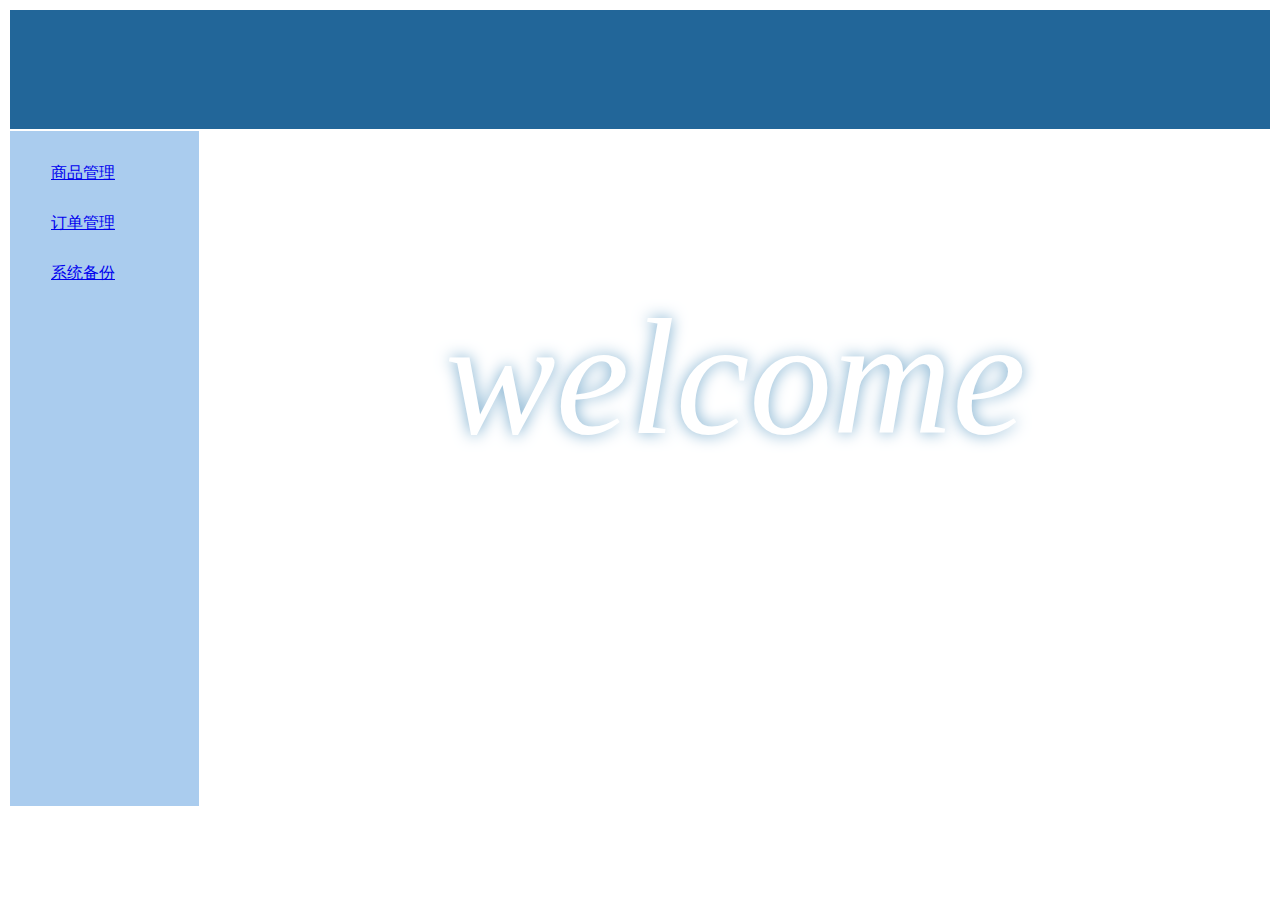
<file: html20200629/index.html>
<!DOCTYPE html>
<html>
	<head>
		<meta charset="utf-8">
		<title></title>
	</head>
	<body >

		<table width="100%" border="0" height="800px">
			
			<tr>
				<td colspan="2" height="15%" style="background-color: #226699;">
					
				</td>
				
			</tr>
			
			<tr>
				<td width="15%" style="background-color: #aaccee;text-align: left;" valign="top" >
					
					<ul style="line-height: 50px;list-style: none;">
						<li>
							<a href="text.html" target="showarea">商品管理</a>
						</li>
						<li>
							<a href="form2.html" target="showarea">订单管理</a>
						</li>
						<li>
							<a href="form1.html" target="showarea">系统备份</a>
						</li>
						
						
					</ul>
					
				</td>
				<td>
					<iframe name="showarea" style="width: 100%;height: 100%;border: 0px;" src="welcome.html"></iframe>
					
					
				</td>
			</tr>
			
			
			
		</table>


	</body>
</html>
</file>
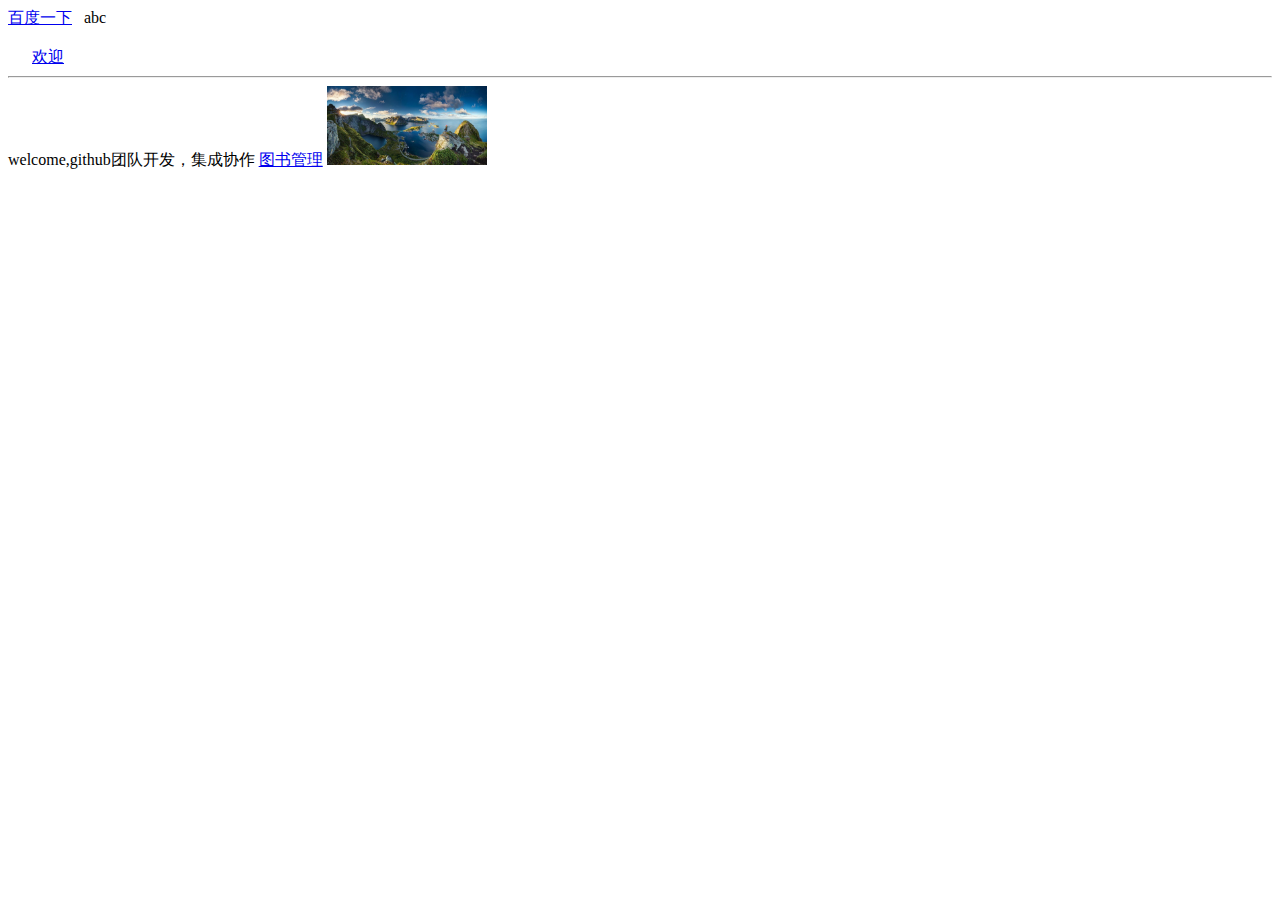
<file: html20200629/a.html>
<!DOCTYPE html>
<html>
	
	<!-- 头信息 : 负责当前页面的具体环境配置 以及 引入外部资源（如css、js等）-->
	<head>
		
		<meta charset="utf-8">
		
		<title>淘宝双十一，周年大庆</title>
		
		
	</head>
	
	<!-- 表现信息 ： 页面具体布局以及结构内容-->
	<body>
		
		
		<!-- 访问互联网资源 href表示访问资源路径，target表示页面打开的‘目的地’-->
		<a href="http://www.baidu.com"  target="im" >百度一下</a> &nbsp; abc
		
		<br />
		
		<!-- <iframe name="im" style="width: 100%; height: 500px;border: 0px;"></iframe> -->
		
		
		<br />
		
		
		
		
		
		&nbsp; &nbsp; &nbsp; 
		<!-- 访问本地资源 -->
		<a href="welcome.html">欢迎</a>
		<hr />
		welcome,github团队开发，集成协作
		<!-- 访问本地目录资源 -->
		<a href="book/msg1.html">图书管理</a>
		
		
		<a href="http://www.taobao.com"><img src="imgs/timg.jpg" width="160px" /></a>
		
		
	
	
		
	</body>
</html>
</file>
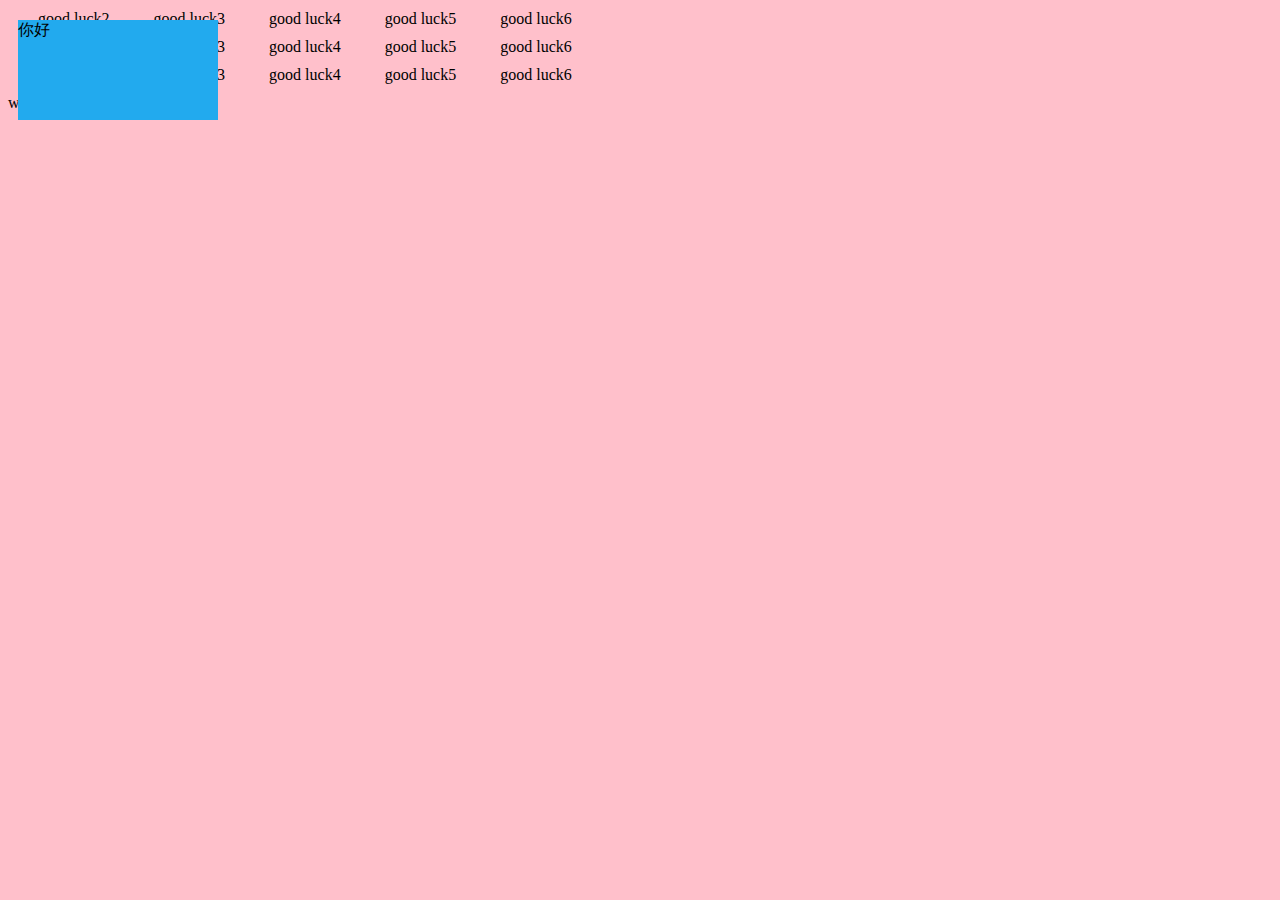
<file: html20200629/cell.html>
<!DOCTYPE html>
<html>
	<head>
		<meta charset="utf-8">
		<title>层布局</title>
		<style>
			div{
				margin: 10px;
			}
			span{
				margin: 20px;
			}
		</style>
	</head>
	<body style="background-color: pink;">
		
		
		
		
		<div style="width: 200px;height: 100px;background-color: #22aaee;position: absolute;opacity: 1;">你好</div>
		
		<div style="width: 900px;" >
			<span style="width: 600px;">good luck2</span>
			<span style="width: 600px;">good luck3</span>
			<span style="width: 600px;">good luck4</span>
			<span style="width: 600px;">good luck5</span>
			<span style="width: 600px;">good luck6</span>
			
		</div>
		<div style="width: 900px;" >
			<span style="width: 600px;">good luck2</span>
			<span style="width: 600px;">good luck3</span>
			<span style="width: 600px;">good luck4</span>
			<span style="width: 600px;">good luck5</span>
			<span style="width: 600px;">good luck6</span>
			
		</div>
		<div style="width: 900px;" >
			<span style="width: 600px;">good luck2</span>
			<span style="width: 600px;">good luck3</span>
			<span style="width: 600px;">good luck4</span>
			<span style="width: 600px;">good luck5</span>
			<span style="width: 600px;">good luck6</span>
			
		</div>
		
		
		
	www
		
		
	</body>
</html>
</file>
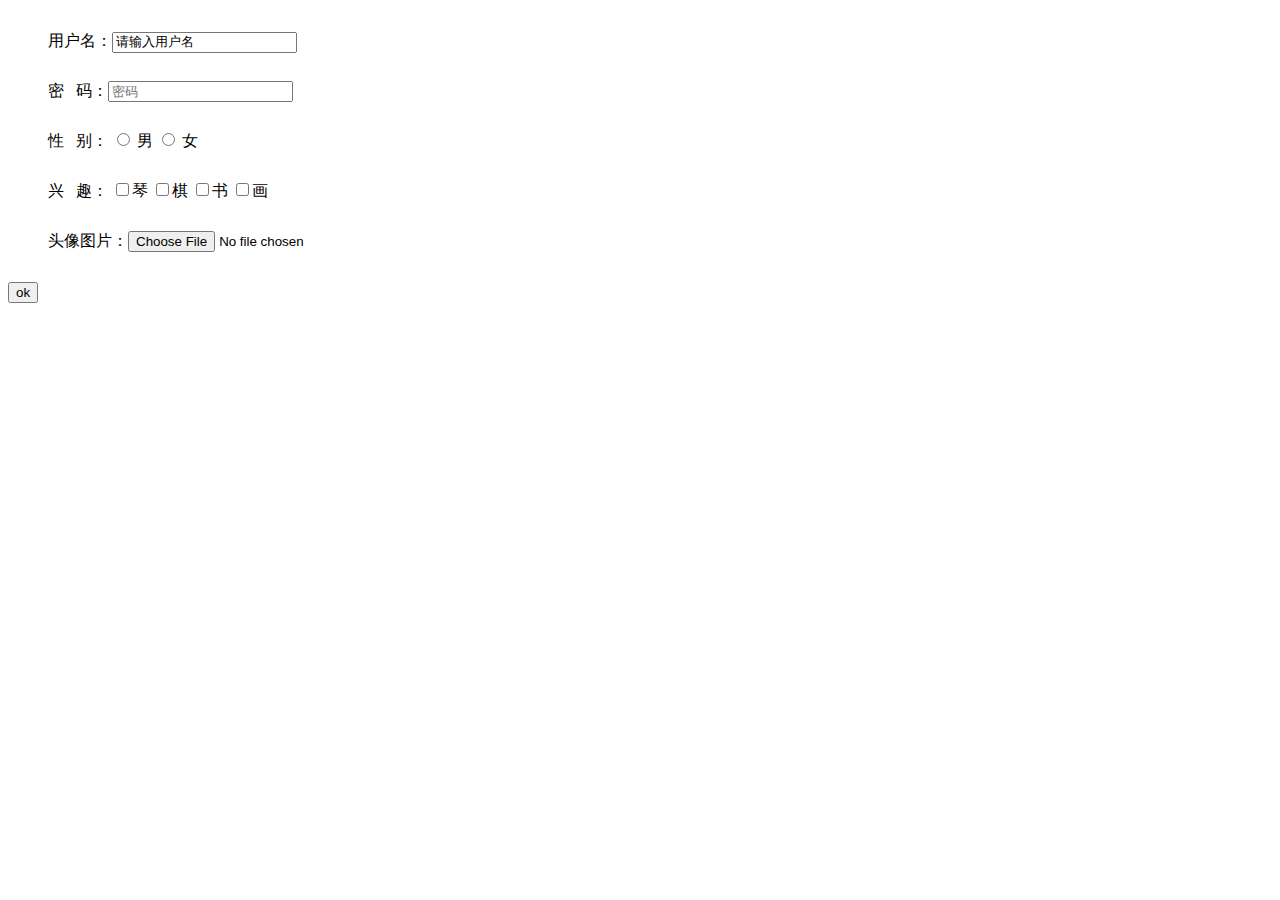
<file: html20200629/form1.html>
<!DOCTYPE html>
<html>
	

	<head>
		
		<meta charset="utf-8">
		
		<title>表单组件</title>
		
		
	</head>
	
	
	<body>
		
		
		<form action="http://www.baidu.com" method="get" >
		
		
			<!-- readonly不能编辑但参与数据提交，disabled组件不能编辑，不参与数据提交 -->
		
		
				<ul style="line-height: 50px;list-style: none;">
					<li>
						用户名：<input type="text" name="user" readonly="readonly"placeholder="请输入用户名" value="请输入用户名" title="您的注册用户名"  />
						
					</li>
					<li>
						密 &nbsp;  码：<input type="password" name="pwd" placeholder="密码"  value="" />
					</li>
					
					<li>
						性 &nbsp; 别：
						
						<label> <input type="radio" value="1" name="sex" /> 男 </label>
						
						<label> <input type="radio" value="2" name="sex" /> 女</label>
						
					</li>
					<li>
						兴 &nbsp; 趣：
						<label><input type="checkbox" name="intres" value="1" />琴</label>
						<label><input type="checkbox" name="intres" value="2" />棋</label>
						<label><input type="checkbox" name="intres" value="3" />书</label>
						<label><input type="checkbox" name="intres" value="4" />画</label>
						
					</li>
					<li>
						
					</li>
					
					<li>
						头像图片：<input type="file" />
						<input type="hidden" name="ids" value="370702222222222"/>
					</li>
					
				</ul>
		
		
		
		
		
				<button>ok</button>
		
		
		
		
			
			
			
		</form>
		
	</body>
	
	<script>
		var index=50;
		window.setInterval(function(){
			index+=10;
			document.getElementById("aa").value=index;
			
		},1000);
		
		
	</script>
	
</html>
</file>
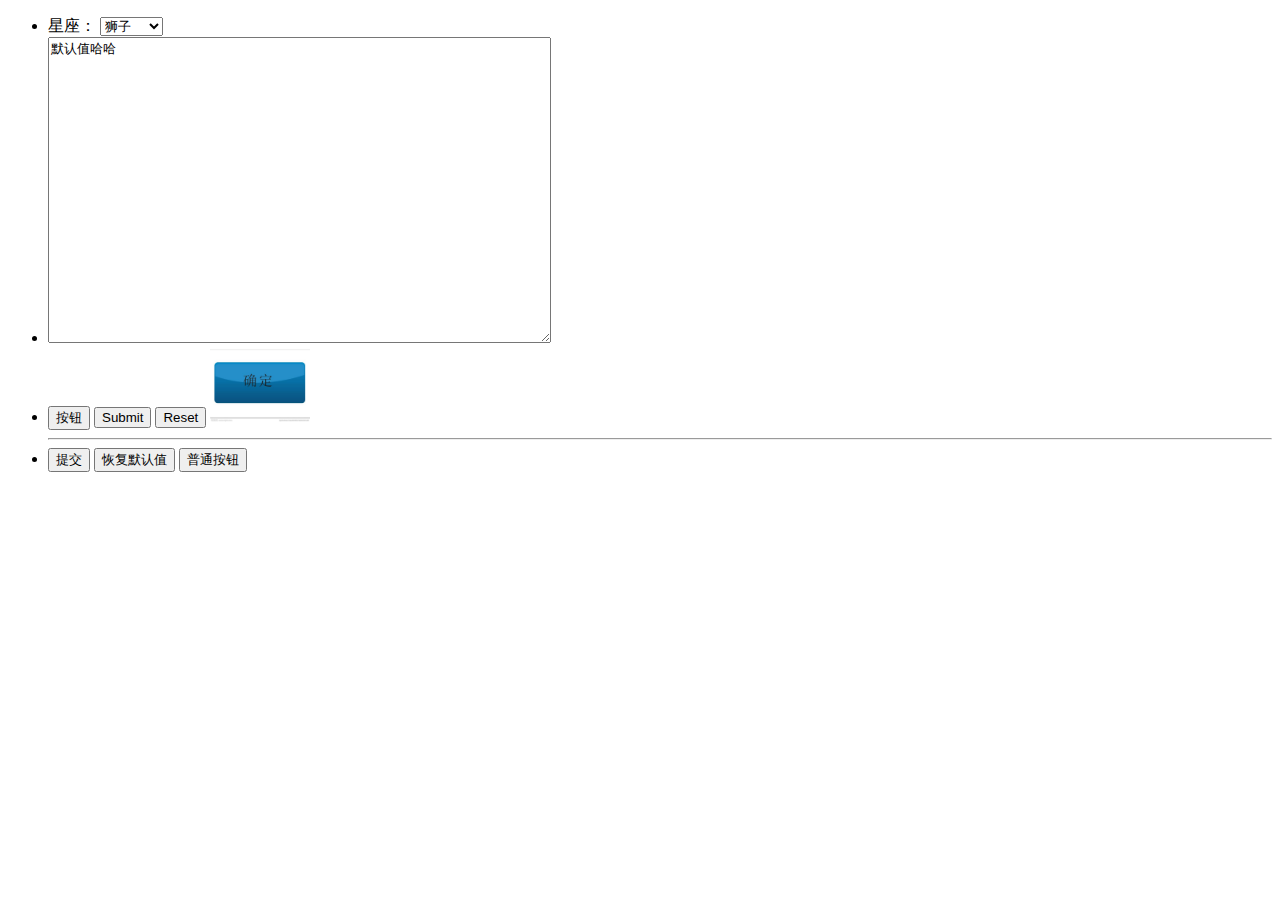
<file: html20200629/form2.html>
<!DOCTYPE html>
<html>
	

	<head>
		
		<meta charset="utf-8">
		
		<title>表单组件2</title>
		
		
	</head>
	
	
	<body>
		
		
		<form action="http://www.baidu.com" method="get" >
		
		
		
				<ul>
					<li>
						星座：
						<select name="star">
							<optgroup label="北方天空">
								<option value="1">白羊</option>
								<option value="2">金牛</option>
								<option value="3">摩羯</option>
								<option value="4">巨蟹</option>
							</optgroup>
							<optgroup label="南方天空">
								<option value="5">双鱼</option>
								<option value="6" selected="selected">狮子</option>
								<option value="7">天秤</option>
								<option value="8">天蝎</option>
							</optgroup>
						</select>
					</li>
					
					<li>
						<textarea rows="20" cols="60" >默认值哈哈</textarea>
					</li>
					<li>
						<input type="button"  value="按钮" />
						<input type="submit" />
						<input type="reset" />
						<input type="image" src="imgs/bt1.jpg" width="100px" />
					</li>
					<li>
						<hr />
						<button>提交</button>
						<button type="reset">恢复默认值</button>
						<button type="button">普通按钮</button>
					</li>
				</ul>
		</form>
		
	</body>
	
	<script>
		
		
	</script>
	
</html>
</file>
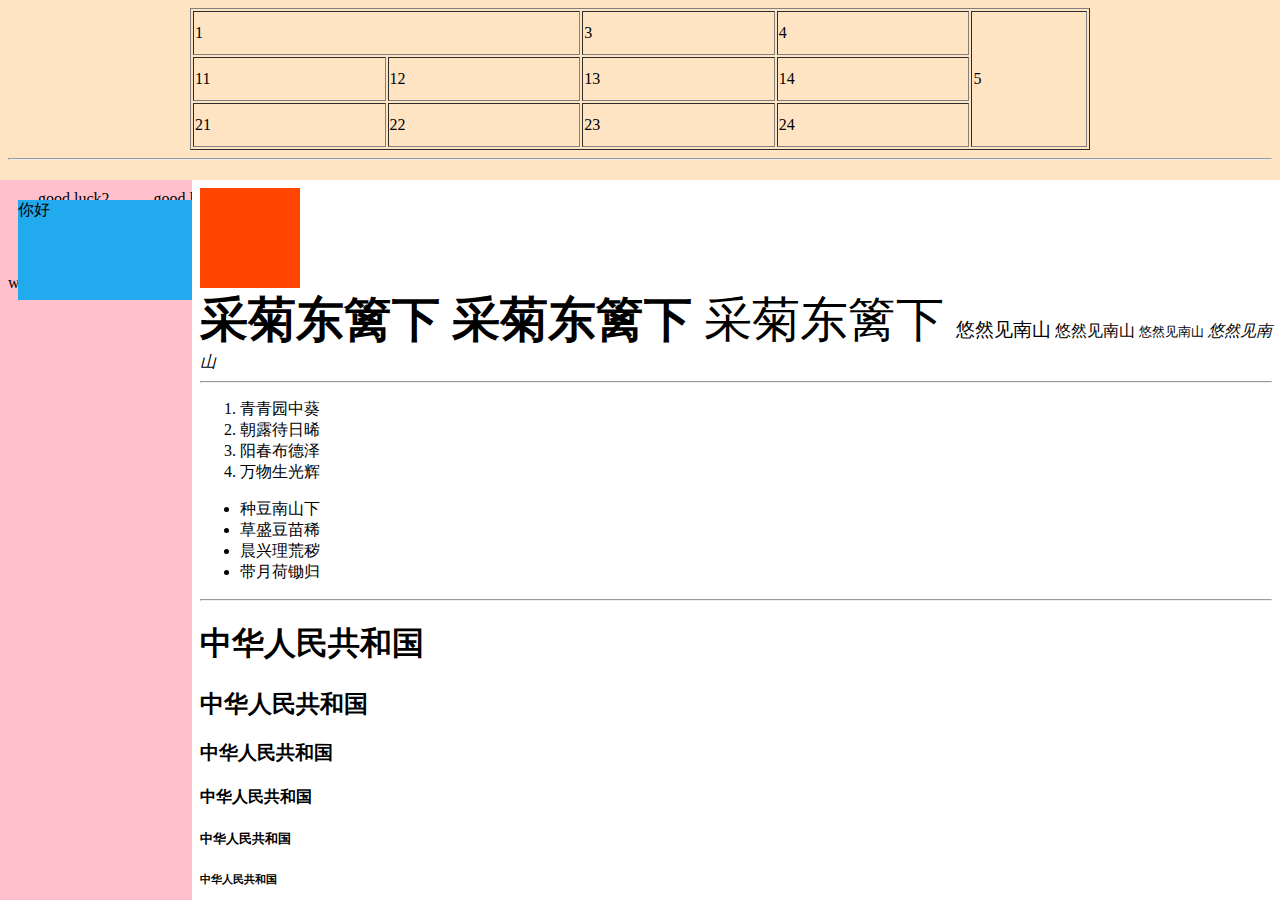
<file: html20200629/main.html>
<!DOCTYPE html>
<html>
	<head>
		<meta charset="utf-8">
		<title>框架布局</title>
	</head>
	
	<frameset rows="20%,*" frameborder="0">
		
		<frame src="table.html" />
		
		<frameset cols="15%,*">
			<frame src="cell.html" />
			<frame src="text.html" />
			
			
		</frameset>
		
		
		
	</frameset>
	
	
</html>
</file>
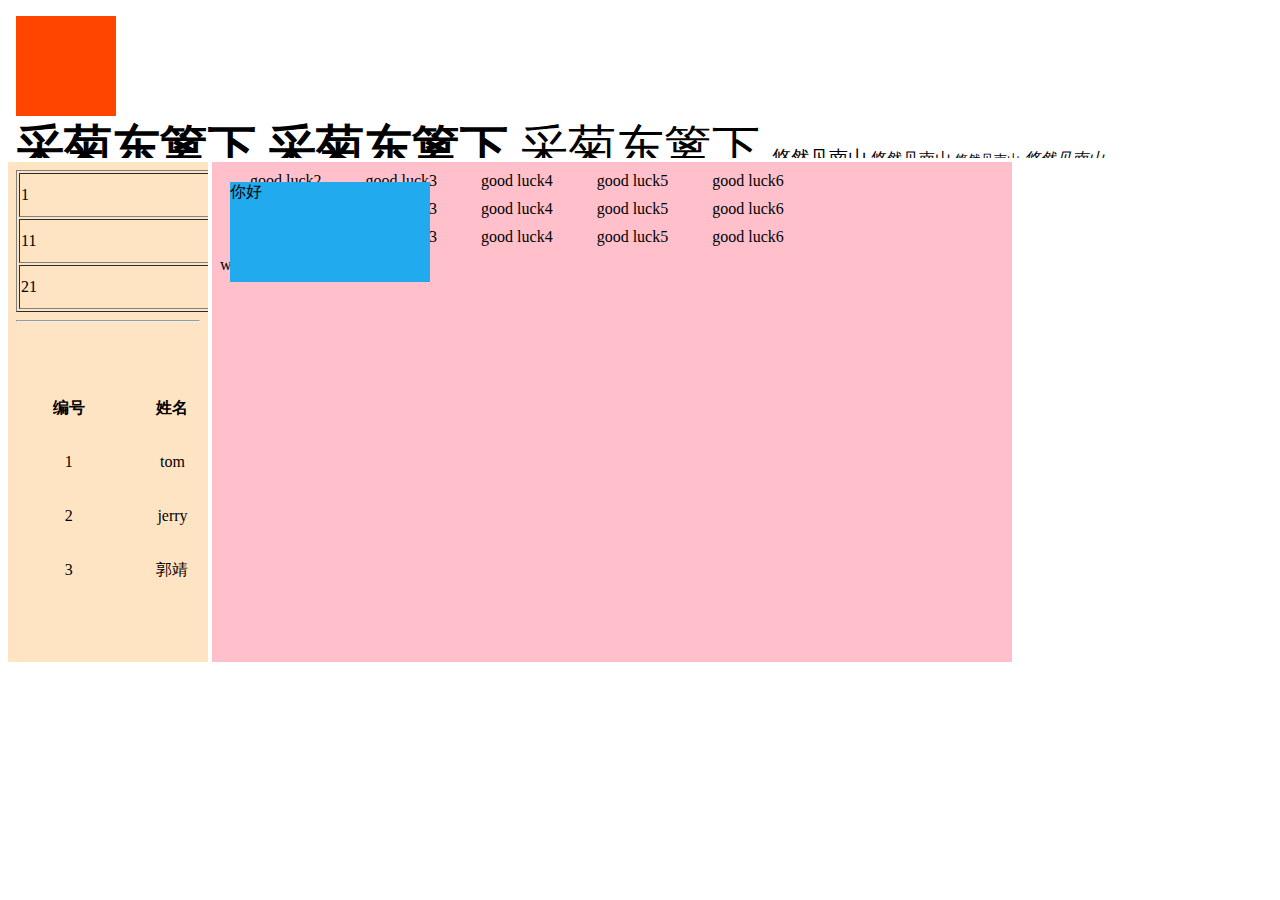
<file: html20200629/main2.html>
<!DOCTYPE html>
<html>
	<head>
		<meta charset="utf-8">
		<title></title>
	</head>
	<body>
		
		
		<iframe src="text.html" style="width: 100%;border: 0px;"></iframe>
		
		<iframe src="table.html" style="width: 200px;border: 0px;height: 500px;" scrolling="no"></iframe>
		
		<iframe src="cell.html" style="width: 800px;border: 0px;height: 500px;" scrolling="no"></iframe>
		
		
	</body>
</html>
</file>
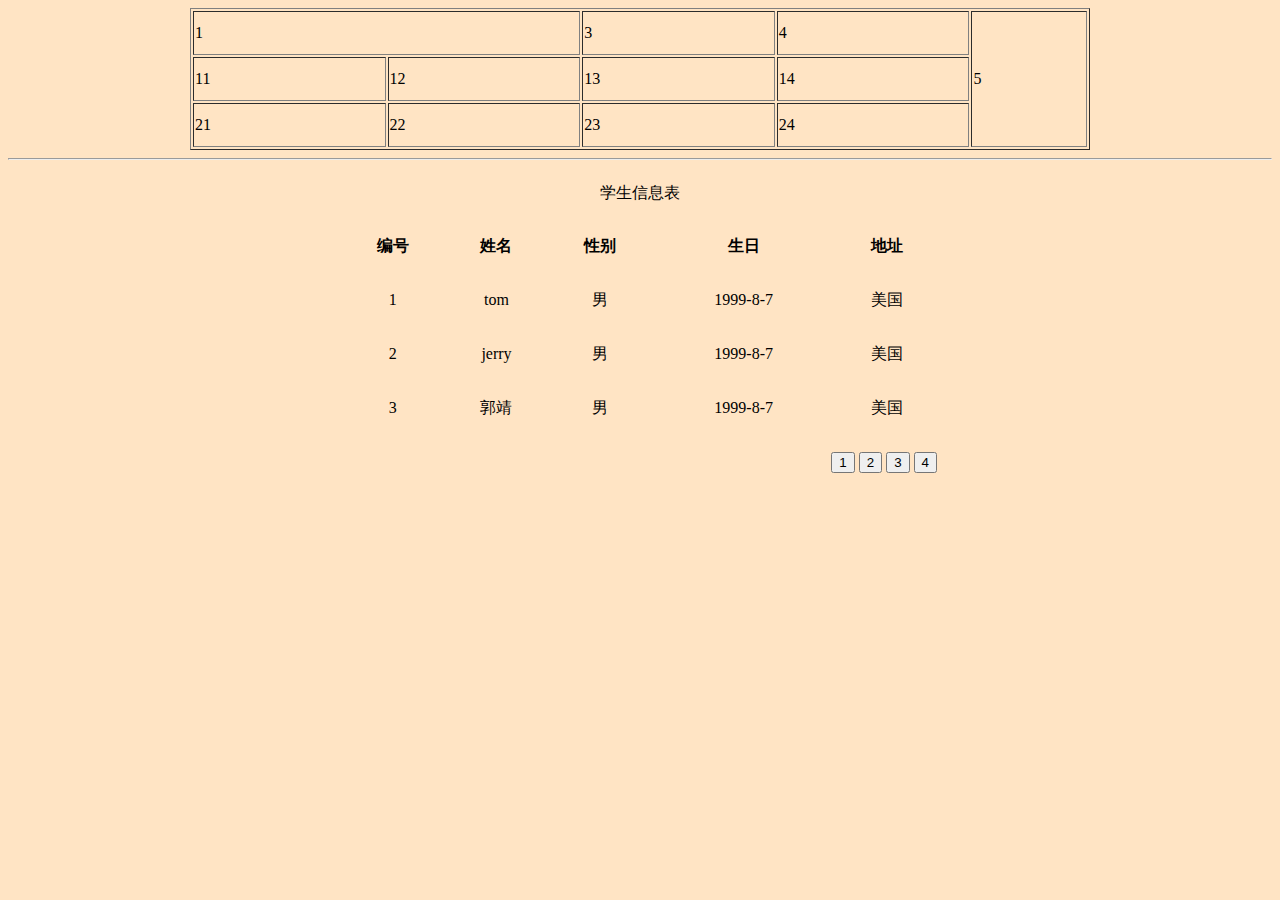
<file: html20200629/table.html>
<!DOCTYPE html>
<html>
	<head>
		<meta charset="utf-8">
		<title>表格布局</title>
	</head>
	<body bgcolor="bisque">
		
		<table border="1" align="center" width="900px" style="line-height: 40px;">
			<tr>
				<td colspan="2">1</td>
				
				<td>3</td>
				<td>4</td>
				<td rowspan="3">5</td>
				
			</tr>
			
			<tr>
				<td>11</td>
				<td>12</td>
				<td>13</td>
				<td>14</td>
				
				
			</tr>
			<tr>
				<td>21</td>
				<td>22</td>
				<td>23</td>
				<td>24</td>
				
				
			</tr>
			
			
			
		</table>
		
		
		<hr />
		
		
		<table border="0" width="600px" align="center" style="line-height: 50px;text-align: center;">
			<caption>学生信息表</caption>
			<thead>
				<tr>
					<th>编号</th>
					<th>姓名</th>
					<th>性别</th>
					<th>生日</th>
					<th>地址</th>
				</tr>
			</thead>
			<tbody>
				<tr>
					<td>1</td>
					<td>tom</td>
					<td>男</td>
					<td>1999-8-7</td>
					<td>美国</td>
				</tr>
				<tr>
					<td>2</td>
					<td>jerry</td>
					<td>男</td>
					<td>1999-8-7</td>
					<td>美国</td>
				</tr>
				<tr>
					<td>3</td>
					<td>郭靖</td>
					<td>男</td>
					<td>1999-8-7</td>
					<td>美国</td>
				</tr>
				
			</tbody>
			
			<tfoot>
				<tr>
					<td colspan="5" align="right">
						<button>1</button>
						<button>2</button>
						<button>3</button>
						<button>4</button>
					</td>
				</tr>
			</tfoot>
		</table>
		
		
	</body>
</html>
</file>
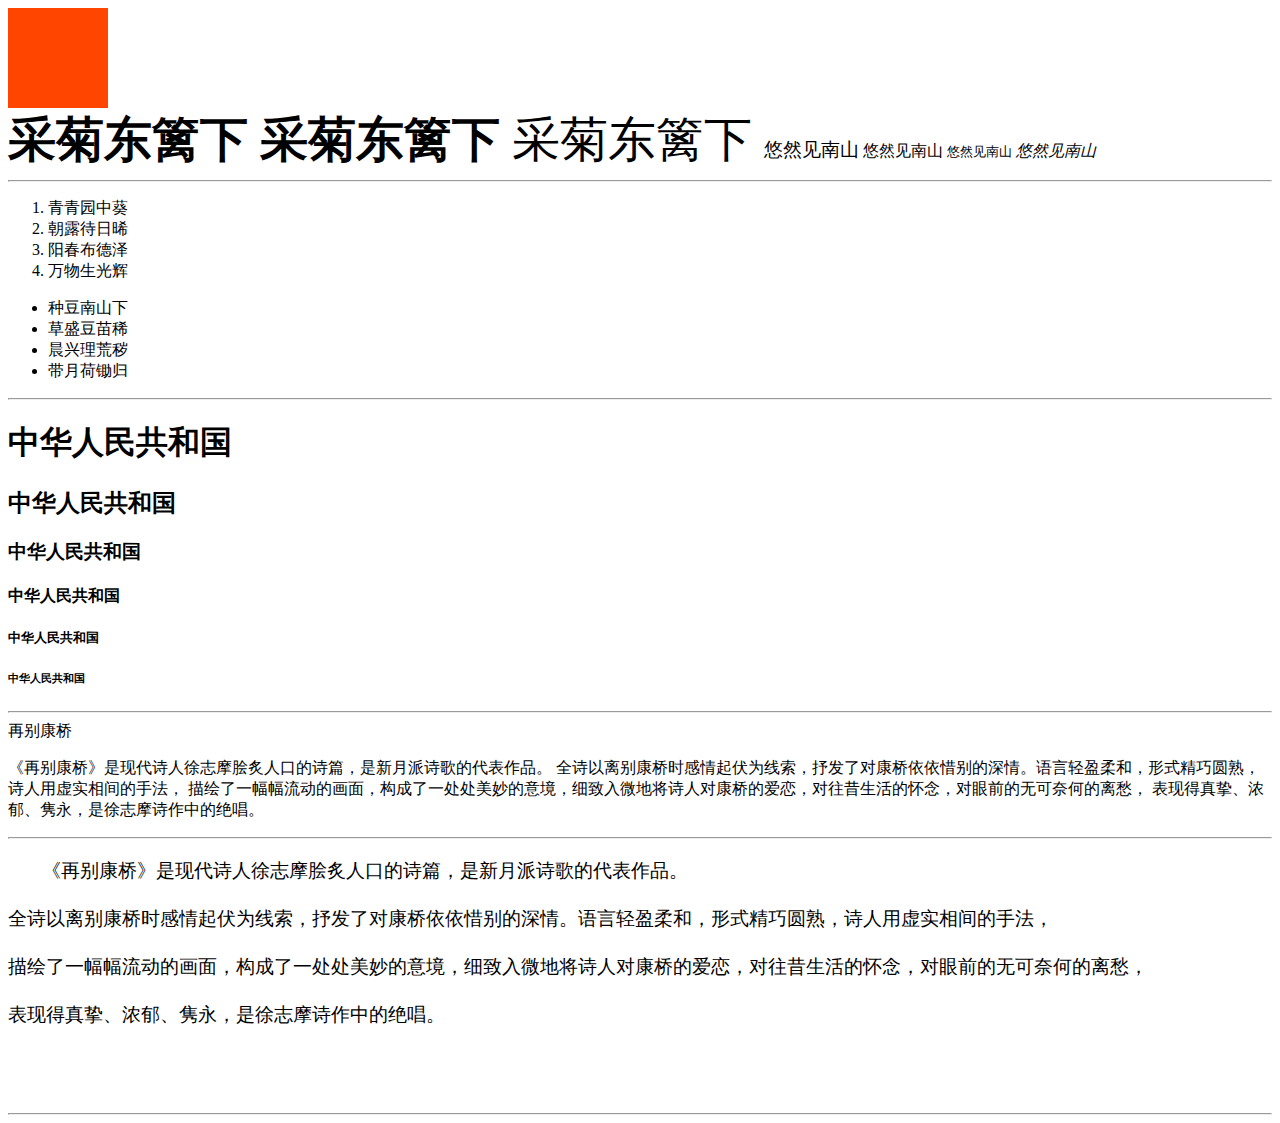
<file: html20200629/text.html>
<!DOCTYPE html>
<html>
	<head>
		<meta charset="utf-8">
		<title></title>
	</head>
	<body>
		
		
		<div style="width: 100px;height: 100px;background-color: orangered;"></div>
		
		<font size="19px"  color="">
			<b>采菊东篱下</b>
			<strong>采菊东篱下</strong>
			
			采菊东篱下
		</font>
		<big>悠然见南山</big>
		悠然见南山
		<small>悠然见南山</small>
		
		<i>悠然见南山</i>
		
		<hr/>
		
		<!--列表  -->
		
		<ol>
			<li>青青园中葵</li>
			<li>朝露待日晞</li>
			<li>阳春布德泽</li>
			<li>万物生光辉</li>
			
		</ol>
		<ul>
			<li>种豆南山下</li>
			<li>草盛豆苗稀</li>
			<li>晨兴理荒秽</li>
			<li>带月荷锄归</li>
		</ul>
		
		<hr />
		
	<!-- 标题 -->
		<h1>中华人民共和国</h1>
		<h2>中华人民共和国</h2>
		<h3>中华人民共和国</h3>
		<h4>中华人民共和国</h4>
		<h5>中华人民共和国</h5>
		<h6>中华人民共和国</h6>
	<hr />
		<!-- 段落 -->
		
		再别康桥
		
		<p>    《再别康桥》是现代诗人徐志摩脍炙人口的诗篇，是新月派诗歌的代表作品。
				全诗以离别康桥时感情起伏为线索，抒发了对康桥依依惜别的深情。语言轻盈柔和，形式精巧圆熟，诗人用虚实相间的手法，
				描绘了一幅幅流动的画面，构成了一处处美妙的意境，细致入微地将诗人对康桥的爱恋，对往昔生活的怀念，对眼前的无可奈何的离愁，
				表现得真挚、浓郁、隽永，是徐志摩诗作中的绝唱。
		</p>

		<hr />
		<pre style="font-size: 19px;">   《再别康桥》是现代诗人徐志摩脍炙人口的诗篇，是新月派诗歌的代表作品。
		
全诗以离别康桥时感情起伏为线索，抒发了对康桥依依惜别的深情。语言轻盈柔和，形式精巧圆熟，诗人用虚实相间的手法，

描绘了一幅幅流动的画面，构成了一处处美妙的意境，细致入微地将诗人对康桥的爱恋，对往昔生活的怀念，对眼前的无可奈何的离愁，

表现得真挚、浓郁、隽永，是徐志摩诗作中的绝唱。
			
			
		</pre>
		
		
		<hr />
	
		
		
	</body>
</html>
</file>
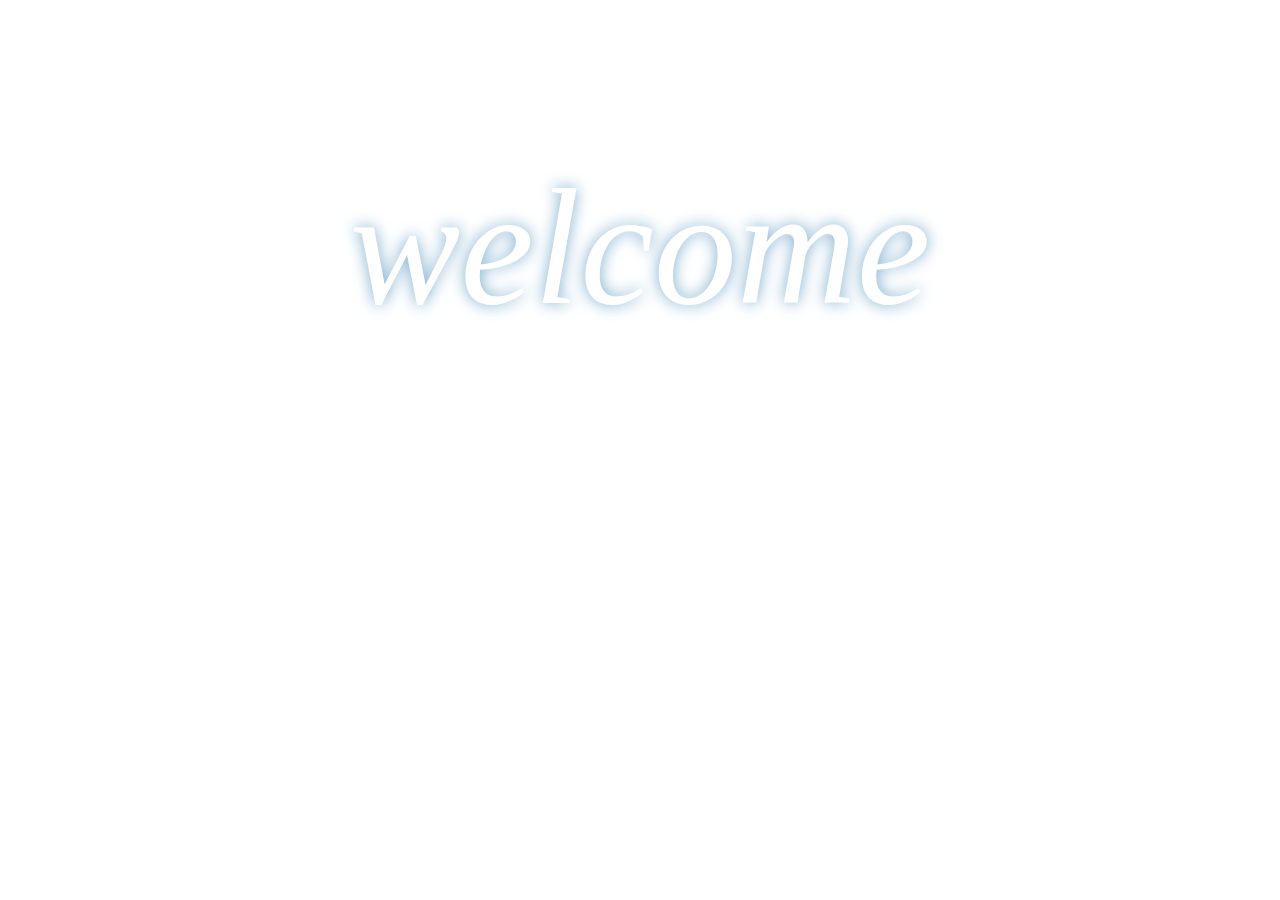
<file: html20200629/welcome.html>
<!DOCTYPE html>
<html>
	<head>
		<meta charset="utf-8">
		<title></title>
	</head>
	<body>
		
			<br /><br /><br /><br /><br /><br /><br /><br />
		
			<div style="text-align: center;font-size: 166px;font-style: italic;color: #FFFFFF;text-shadow: 0px 0px 16px #77aacc;">welcome</div>
	</body>
</html>
</file>
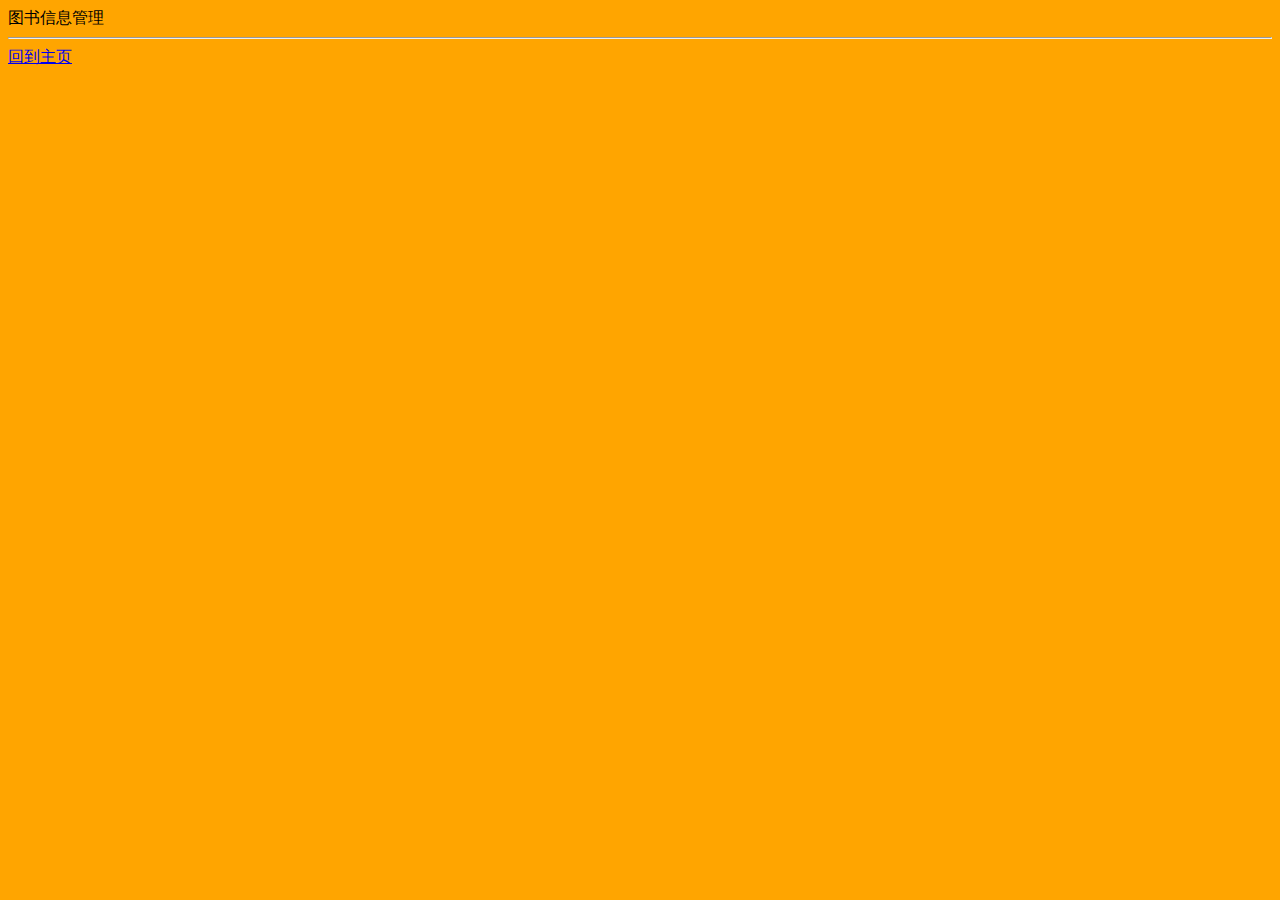
<file: html20200629/book/msg1.html>
<!DOCTYPE html>
<html>
	<head>
		<meta charset="utf-8">
		<title></title>
	</head>
	<body bgcolor="orange">
		
		图书信息管理
		<hr/>
		
		<!-- 访问上级目录资源 -->
		<a href="../index.html" >回到主页</a>
		
		
		
		
	</body>
</html>
</file>
